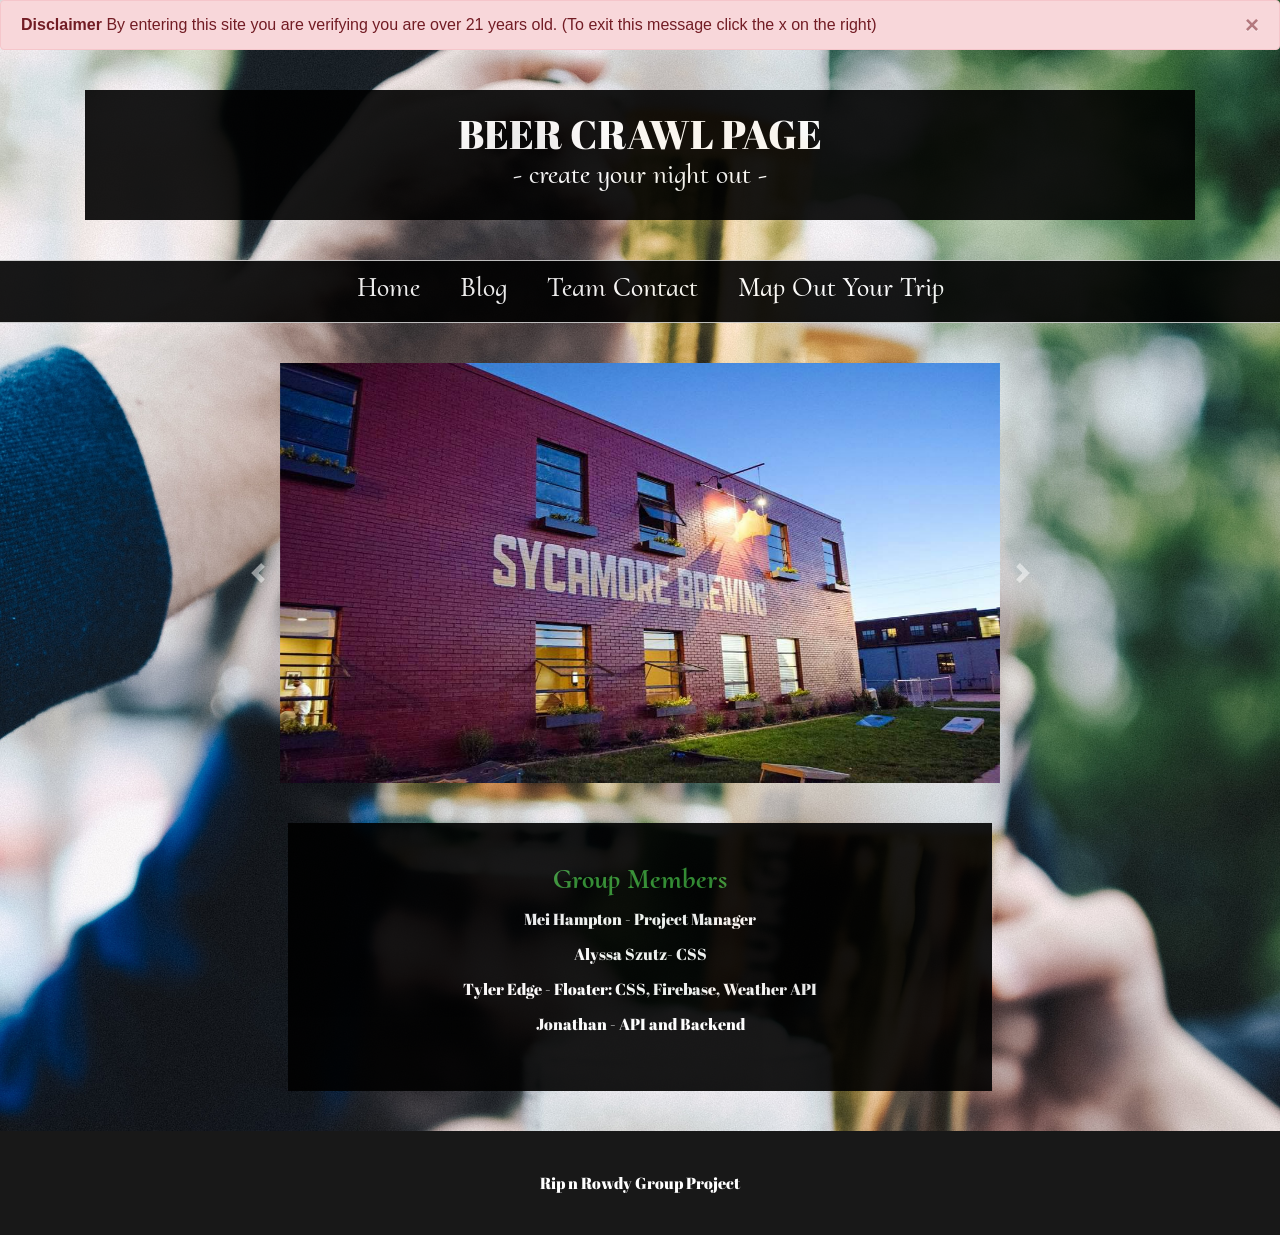
<file: RipNRowdy-Project-1/index.html>
<!DOCTYPE html>
<html>

<head>
  <meta charset="utf-8">
  <meta http-equiv="X-UA-Compatible" content="IE=edge">
  <title>Beer Crawl</title>
  <link rel="shortcut icon" type="image/png" href="assets/images/beerIcon.png" />
  <link
    href="https://fonts.googleapis.com/css?family=Abril+Fatface|Arvo|Cinzel:700|Cormorant+Upright|Hanuman|Montserrat|Playfair+Display+SC|Pridi|Quattrocento"
    rel="stylesheet">
  <meta name="viewport" content="width=device-width, initial-scale=1">
  <link rel="stylesheet" href="https://stackpath.bootstrapcdn.com/bootstrap/4.2.1/css/bootstrap.min.css"
    integrity="sha384-GJzZqFGwb1QTTN6wy59ffF1BuGJpLSa9DkKMp0DgiMDm4iYMj70gZWKYbI706tWS" crossorigin="anonymous">
  <link rel="stylesheet" type="text/css" media="screen" href="assets/css/style.css">
  <script src="https://ajax.aspnetcdn.com/ajax/jQuery/jquery-3.3.1.min.js"></script>
  <script src="assets/javascript/index.js"></script>

</head>


<body>
    <div class="alert alert-danger alert-dismissible fade show" role="alert">
        <strong>Disclaimer</strong> By entering this site you are verifying you are over 21 years old. (To exit this message click the x on the right)
        <button type="button" class="close" data-dismiss="alert" aria-label="Close">
          <span aria-hidden="true">&times;</span>
        </button>
      </div>

  <div class="container">
    <div class="bannerHead text-center">
      <h1 class="title">BEER CRAWL PAGE</h1>
      <h3 class="subtitle">- create your night out -</h3>
    </div>
  </div>


  <ul class="nav">
    <li class="nav-item text-center">
      <h3><a class="nav-link active" href="index.html">Home</a></h3>
    </li>
    <li class="nav-item text-center">
      <h3><a class="nav-link" href="blog.html">Blog</a></h3>
    </li>
    <li class="nav-item text-center">
      <h3><a class="nav-link" href="contact.html">Team Contact</a></h3>
    </li>
    <li class="nav-item text-center">
      <h3><a class="nav-link" href="placesTest.html">Map Out Your Trip</a></h3>
    </li>
    <!-- <li class="nav-item text-center">
      <h3><a class="nav-link" href="userStories.html">Beer Stories</a></h3>
    </li> -->
  </ul>

  <div id="carouselControls" class="carousel slide center" data-ride="carousel">
    <div class="carousel-inner">
      <div class="carousel-item">
        <a href="https://legionbrewing.com/" target="_blank">
          <img src="assets/images/image2.jpg" class="d-block w-100" alt="image not available">
        </a>
      </div>
      <div class="carousel-item active">
        <a href="https://www.sycamorebrew.com/" target="_blank">
          <img src="assets/images/image3.jpg" class="d-block w-100" alt="image not available">
        </a>
      </div>
      <div class="carousel-item">
        <a href="https://www.heistbrewery.com/" target="_blank">
          <img src="assets/images/image4.jpg" class="d-block w-100" alt="image not available">
        </a>
      </div>
      <div class="carousel-item">
        <a href="index.html" target="_blank">
          <img src="assets/images/image1.jpeg" class="d-block w-100" alt="image not available">
      </div>
    </div>
    <a class="carousel-control-prev" href="#carouselControls" role="button" data-slide="prev">
      <span class="carousel-control-prev-icon" aria-hidden="true"></span>
      <span class="sr-only">Previous</span>
    </a>
    <a class="carousel-control-next" href="#carouselControls" role="button" data-slide="next">
      <span class="carousel-control-next-icon" aria-hidden="true"></span>
      <span class="sr-only">Next</span>
    </a>
  </div>

  <a href="contact.html">
    <div class="container infoContainer">
      <div class="row">
        <div class="col">
          <h3 class="turnGreen"><strong>Group Members</strong></h3>

        </div>
      </div>
      <div class="row">
        <div class="col">
          <h6>
            <p>Mei Hampton - Project Manager</p>
            <p>Alyssa Szutz- CSS</p>
            <p>Tyler Edge - Floater: CSS, Firebase, Weather API</p>
            <p>Jonathan - API and Backend</p>
          </h6>
        </div>
      </div>
    </div>
  </a>

  <!-- disclaimer to prevent underage browsing -->
  <!-- <div class="modal" tabindex="-1" role="dialog" id="myModal">
    <div class="modal-dialog" role="document">
      <div class="modal-content">
        <div class="modal-header">
          <h5 class="modal-title">VERIFY YOUR AGE</h5>
          <button type="button" class="close" data-dismiss="modal" aria-label="Close">
            <span aria-hidden="true">&times;</span>
          </button>
        </div>
        <div class="modal-body">
          <p>By closing this window, and proceeding to view this site,
            <br>
            You are VERIFYING you are 21 years old or older.
          </p>
        </div>
        <div class="modal-footer">
          <button type="button" class="btn btn-secondary" data-dismiss="modal">Close</button>
          <button type="button" class="btn btn-primary">Save changes</button>
        </div>
      </div>
    </div>
  </div> -->

  <footer class="container text-center col-lg-12">Rip n Rowdy Group Project</footer>


  <script src="https://code.jquery.com/jquery-3.3.1.slim.min.js"
    integrity="sha384-q8i/X+965DzO0rT7abK41JStQIAqVgRVzpbzo5smXKp4YfRvH+8abtTE1Pi6jizo"
    crossorigin="anonymous"></script>
  <script src="https://cdnjs.cloudflare.com/ajax/libs/popper.js/1.14.6/umd/popper.min.js"
    integrity="sha384-wHAiFfRlMFy6i5SRaxvfOCifBUQy1xHdJ/yoi7FRNXMRBu5WHdZYu1hA6ZOblgut"
    crossorigin="anonymous"></script>
  <script src="https://stackpath.bootstrapcdn.com/bootstrap/4.2.1/js/bootstrap.min.js"
    integrity="sha384-B0UglyR+jN6CkvvICOB2joaf5I4l3gm9GU6Hc1og6Ls7i6U/mkkaduKaBhlAXv9k"
    crossorigin="anonymous"></script>
  <script src="assets/javascript/index.js"></script>

</body>

</html>
</file>
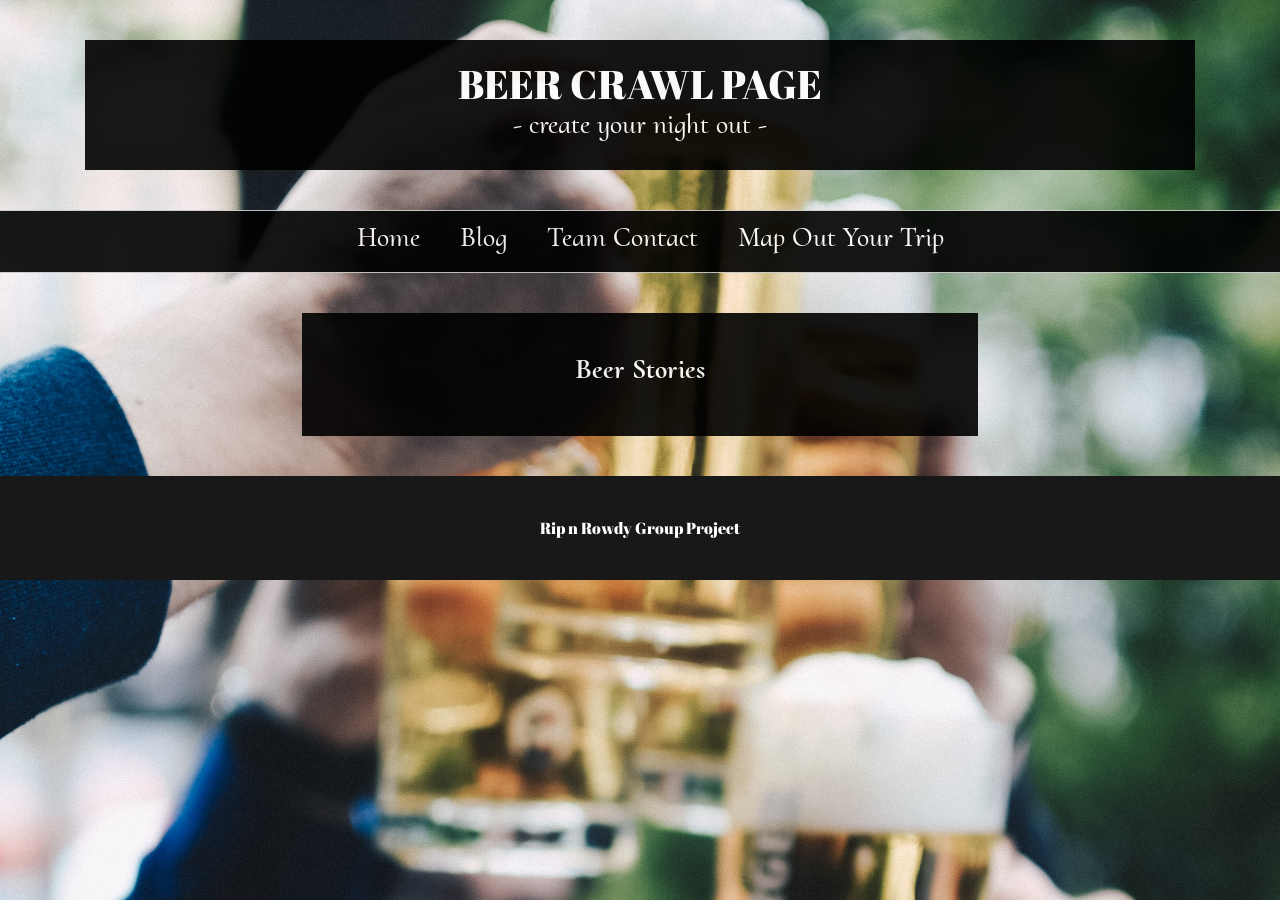
<file: RipNRowdy-Project-1/userStories.html>
<!DOCTYPE html>
<html>

<head>
  <meta charset="utf-8">
  <meta http-equiv="X-UA-Compatible" content="IE=edge">
  <title>Beer Crawl</title>
  <link rel="shortcut icon" type="image/png" href="assets/images/beerIcon.png" />
  <link
    href="https://fonts.googleapis.com/css?family=Abril+Fatface|Arvo|Cinzel:700|Cormorant+Upright|Hanuman|Montserrat|Playfair+Display+SC|Pridi|Quattrocento"
    rel="stylesheet">

  <meta name="viewport" content="width=device-width, initial-scale=1">
  <link rel="stylesheet" href="https://stackpath.bootstrapcdn.com/bootstrap/4.2.1/css/bootstrap.min.css"
    integrity="sha384-GJzZqFGwb1QTTN6wy59ffF1BuGJpLSa9DkKMp0DgiMDm4iYMj70gZWKYbI706tWS" crossorigin="anonymous">
  <link rel="stylesheet" type="text/css" media="screen" href="assets/css/style.css">
  <script src="https://ajax.googleapis.com/ajax/libs/jquery/3.3.1/jquery.min.js"></script>


</head>


<body>
  <div class="container">
    <div class="bannerHead text-center">
      <h1 class="title">BEER CRAWL PAGE</h1>
      <h3 class="subtitle">- create your night out -</h3>
    </div>
  </div>

  <ul class="nav">
    <li class="nav-item text-center">
      <h3><a class="nav-link active" href="index.html">Home</a></h3>
    </li>
    <li class="nav-item text-center">
      <h3><a class="nav-link" href="blog.html">Blog</a></h3>
    </li>
    <li class="nav-item text-center">
      <h3><a class="nav-link" href="contact.html">Team Contact</a></h3>
    </li>
    <li class="nav-item text-center">
      <h3><a class="nav-link" href="placesTest.html">Map Out Your Trip</a></h3>
    </li>
    <!-- <li class="nav-item text-center">
      <h3><a class="nav-link" href="userStories.html">Beer Stories</a></h3>
    </li> -->
  </ul>
  <div class="beerStoriesBody">
    <div class="container infoContainer">
      <div class="row">
        <div class="col topRow">
          <h3><strong>Beer Stories</strong></h3>
        </div>
      </div>
      <div class="row">
        <div class="col" id="addBeerStoriesHere">


        </div>
      </div>
    </div>



  </div>




  <footer class="container text-center col-lg-12">Rip n Rowdy Group Project</footer>


  <!-- <script src="https://code.jquery.com/jquery-3.3.1.slim.min.js"
    integrity="sha384-q8i/X+965DzO0rT7abK41JStQIAqVgRVzpbzo5smXKp4YfRvH+8abtTE1Pi6jizo"
    crossorigin="anonymous"></script> -->
  <script src="https://cdnjs.cloudflare.com/ajax/libs/popper.js/1.14.6/umd/popper.min.js"
    integrity="sha384-wHAiFfRlMFy6i5SRaxvfOCifBUQy1xHdJ/yoi7FRNXMRBu5WHdZYu1hA6ZOblgut"
    crossorigin="anonymous"></script>
  <script src="https://stackpath.bootstrapcdn.com/bootstrap/4.2.1/js/bootstrap.min.js"
    integrity="sha384-B0UglyR+jN6CkvvICOB2joaf5I4l3gm9GU6Hc1og6Ls7i6U/mkkaduKaBhlAXv9k"
    crossorigin="anonymous"></script>
  <script src="assets/javascript/userStories.js"></script>
</body>

</html>
</file>
<file: RipNRowdy-Project-1/assets/css/style.css>
body {
  background-image: url(../images/blogBackground.jpg);
  background-position: center top; 
  background-repeat: no-repeat; 
  background-size: cover;
}

.bannerHead {
  background-color: black;
  color:white;
  margin-top: 40px;
  float: center;
  line-height: .5;
  width: 100%;
  opacity: .9;
  padding: 20px;
}

h1 {
  font-family: 'Abril Fatface', cursive;
  margin-bottom: 0;
}

h3 {
  font-family: 'Cormorant Upright', serif;
}

h4 {
  font-family:'Montserrat', sans-serif;
  margin-top: 0;
  margin-bottom: 40px;
}

h6 {
  font-family: 'Abril Fatface', cursive;
  margin-top: 5px;
}

.carousel {
  margin: auto;
  margin-top: 40px;
  max-width: 900px;
  float: center;
}

.carousel-inner img {
  margin: auto;
  max-height: 503px;

}
.carousel-inner  div img {
 max-height: 420px;
 max-width: 720px;
 overflow: hidden;

}

footer {
  color: white;
  font-family: 'Abril Fatface', cursive;
  padding: 40px;
  background-color: rgb(24, 24, 24);
  width: 100%;
  margin-top: 40px;
}

.nav{
  border:1px solid #ccc;
  border-width:1px 0;
  list-style-type: none;
  margin-left: 0;
  padding: 0;
  text-align: center;
  justify-content: center;
  margin-top: 40px;
  background-color: black; 
  opacity: .9;
}

.nav li{
  position: relative;
  display: block;
  text-align: center;
  float: center;
  margin-left: 20px;
}
.nav a{
  display: block;
  text-align: center;
  padding: 10px;
  float: center;
  color: white; 
  text-decoration: inherit; 
  margin: 0;
  margin-top: 0;
}

.nav ul {
  text-align: center;
  display: block;
  float: center;
}

.infoContainer {
  border: 1px black;
  margin-top: 40px;
  width: 55%;
  color: white;
  background: black;
  opacity: .9;
  padding-top: 40px;
  padding-bottom: 40px;
  text-align: center;
}

#meiPic  {
  max-height: 220px;
  /* float: left; */


}
#alyssaPic {
  max-width: 220px;
}

.blogBtn {
    width: 98%;
}

.card-img-top {
    width: 98%;
    margin: auto;
    float: center;
    margin-top: 2px;
}

.teamDiv {
    overflow: auto;
    margin: auto;
    float: center;
    width: 80%;
    background-color: black;
    color: white;
    opacity: .9;
    padding: 50px;
    margin-top: 50px;
}

.boyInfo {
    margin: auto;
    margin-top: 50px;
}

.teamPhotos {
    overflow: auto;
    margin:auto;
    float: left;
    max-width: 120px;
    max-height: 120px;
}

.teamBio {
    margin: auto;
    float: left;
    text-decoration: none;
}

.contactUs {
    margin: auto;
    float: center;
    background-color: black;
    opacity: .9;
    color: white;
    margin-top: 50px;
    padding: 50px;
}

.panel-title {
    padding: 20px;
}

.btn-success {
    margin-top: 20px;
}

.storyInput {
    min-height: 250px;
}

.text-success {
    float: center;
}

a {
  text-decoration-color: none;
  color: rgb(53, 148, 53);
}

.turnGreen {
  color: rgb(53, 148, 53);
  font-style: bold;
}

.beerStoriesBody {
padding-left: 25px;
padding-right: 25px;
}

.tooltip .tooltiptext::after {
  content: " ";
  position: absolute;
  top: 100%; /* At the bottom of the tooltip */
  left: 50%;
  margin-left: -5px;
  border-width: 5px;
  border-style: solid;
  border-color: black transparent transparent transparent;
}
</file>
